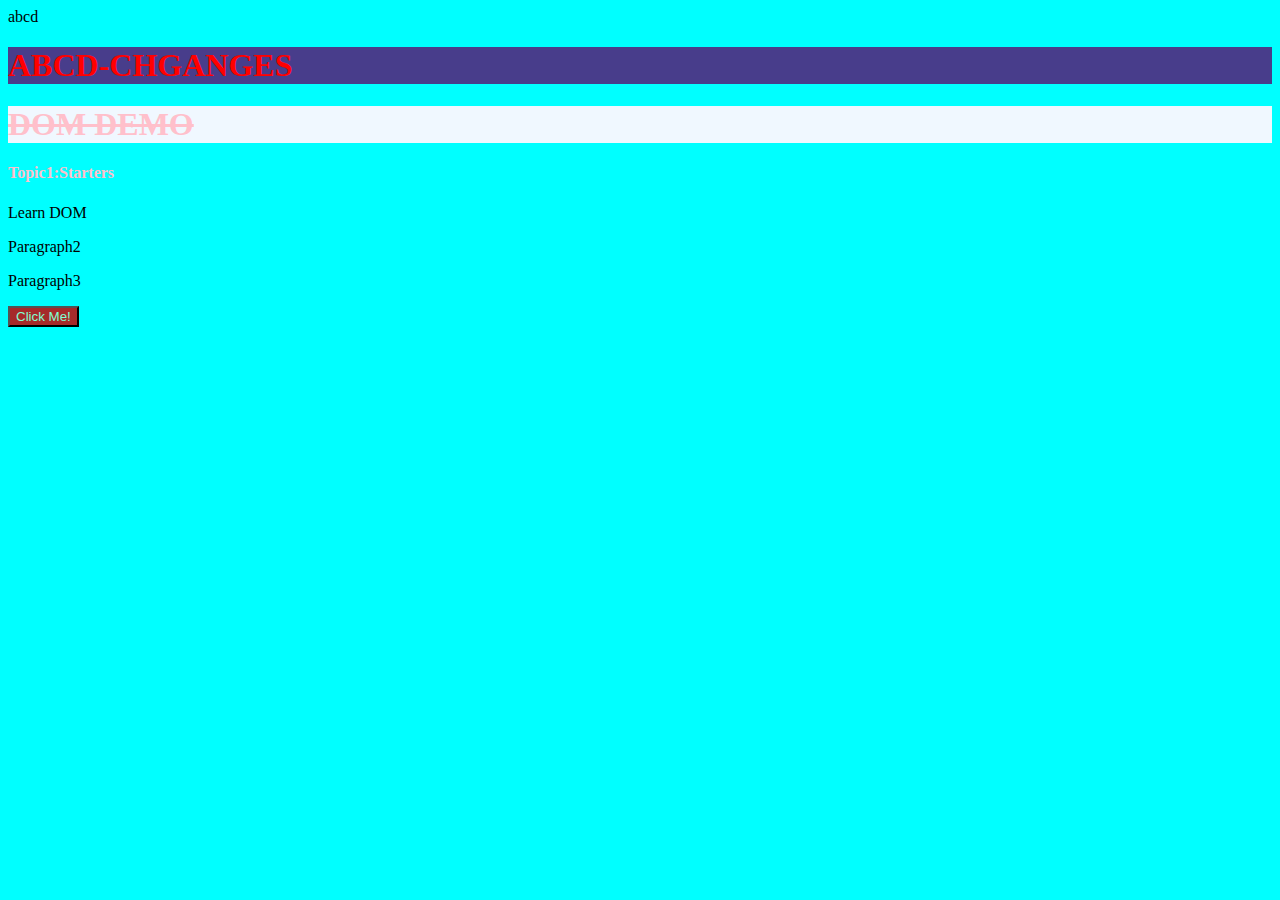
<file: dom1/index.html>
<!DOCTYPE html>
<html lang="en">
  <head>
    <!-- meta information -->
    <meta charset="UTF-8" />
    <meta name="viewport" content="width=device-width, initial-scale=1.0" />
    <title>Website name</title>
    <link rel="stylesheet" href="style.css" />
    <!-- <script src="script.js"></script> // here if we write script before html them we cannot access dom -->
    <!-- <style>
      h1 {
        color: blue;
        text-decoration: line-through;
        background-color: aliceblue;
      }
    </style> -->
  </head>
  <body>
    <div>abcd</div>
    <h1 id="heading">Heading</h1>
    <h1 class="c1">DOM DEMO</h1>
    <h4 class="c1">Topic1:Starters</h4>
    <p>Learn DOM</p>
    <p>Paragraph2</p>
    <p>Paragraph3</p>
    <button>Click Me!</button>
    <script src="script.js">
      //   alert("HELLO"); // PRMOT ALERT Temporarly stop exectuable file
    </script>
  </body>
</html>

<!-- // style tag html--csss -->
<!-- link -->
<!-- // script tag html---js -->
<!-- script-->

<!-- // redability
// browser caching faster
// modularity  -->

<!-- // window object 
// it is browser object
// created automatically by browser
// global object -->

<!-- // DOM Document Object Model
// Document is object (model or representation) of html present in window object as a result we can access all html from js as well -->
<!-- // tree like structure // photo when a web page is loaded the browser creates a
document object model (DOM) of the page -->
<!-- dynmaic changes Manipulation , chnages on html css are done by js DOM DOCUMENT -->
</file>
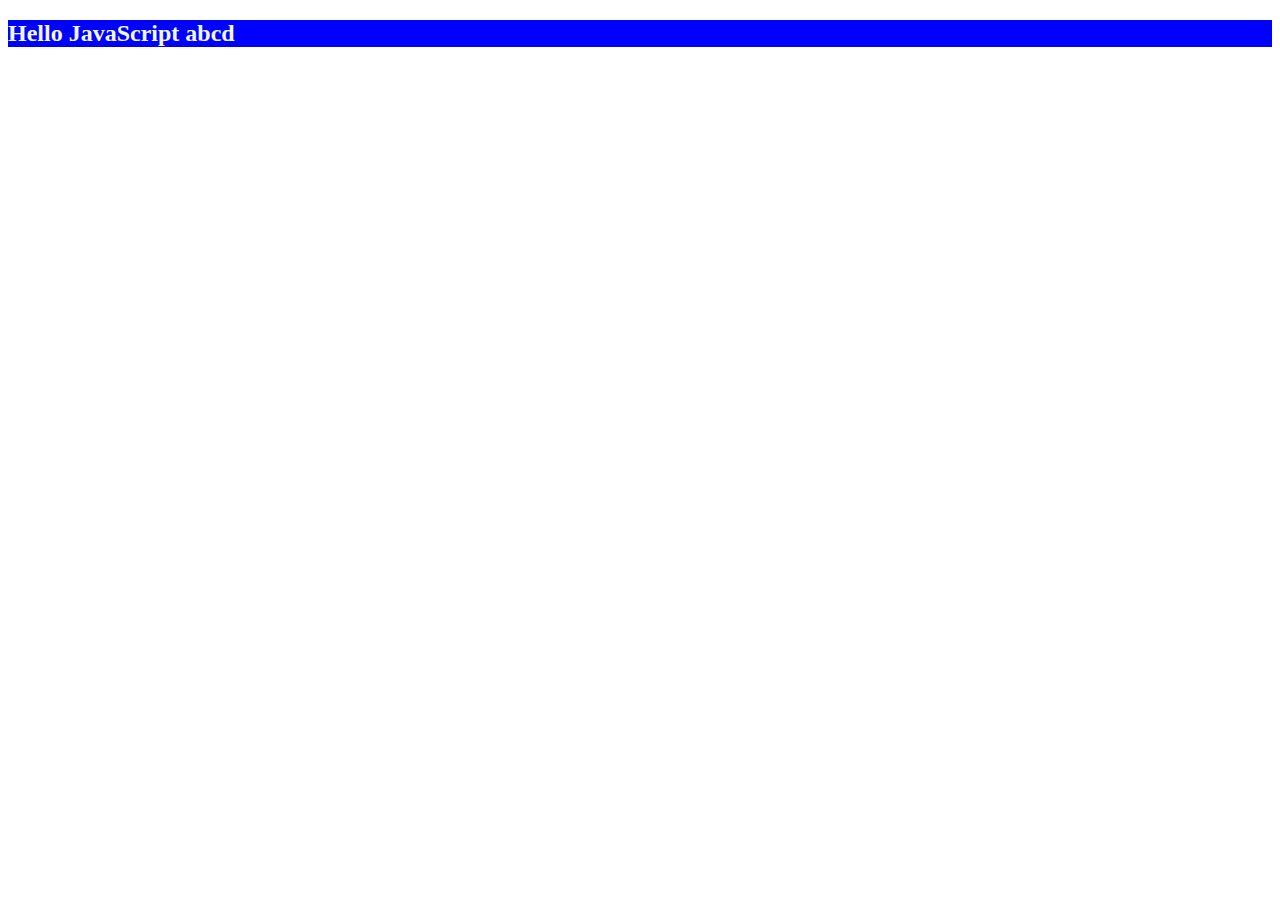
<file: dom1Q1/index.html>
<!DOCTYPE html>
<html lang="en">
  <head>
    <meta charset="UTF-8" />
    <meta name="viewport" content="width=device-width, initial-scale=1.0" />
    <title>QUESTION:1</title>
    <link rel="stylesheet" href="style.css" />
  </head>
  <body>
    <h2>Hello JavaScript</h2>
  </body>
  <script src="script.js"></script>
</html>
</file>
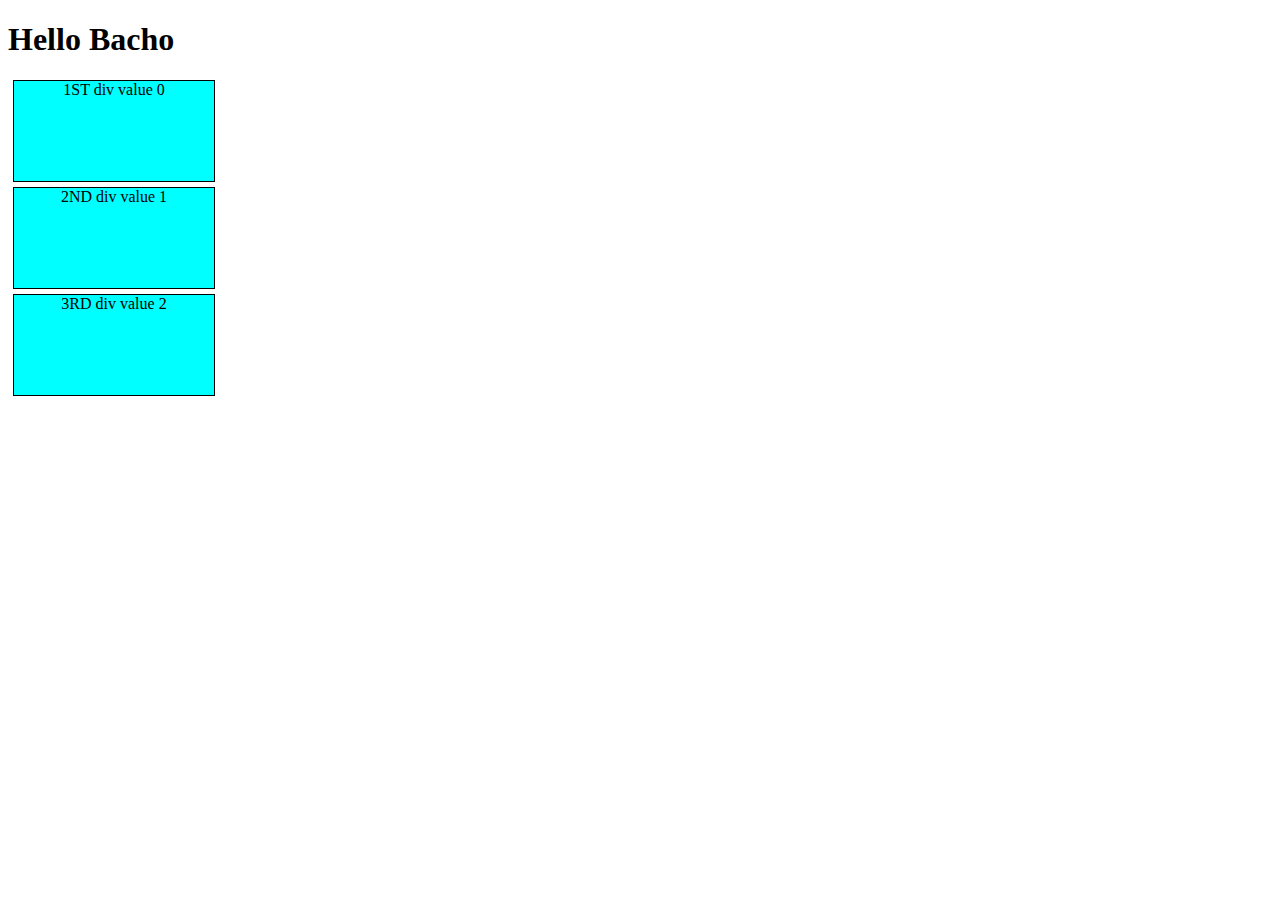
<file: DOM1Q2/index.html>
<!DOCTYPE html>
<html lang="en">
  <head>
    <meta charset="UTF-8" />
    <meta name="viewport" content="width=device-width, initial-scale=1.0" />
    <title>Document</title>
    <link rel="stylesheet" href="style.css" />
  </head>
  <body>
    <h1>Hello Bacho</h1>
    <div class="box">1ST div</div>
    <div class="box">2ND div</div>
    <div class="box">3RD div</div>
  </body>
  <script src="script.js"></script>
</html>
</file>
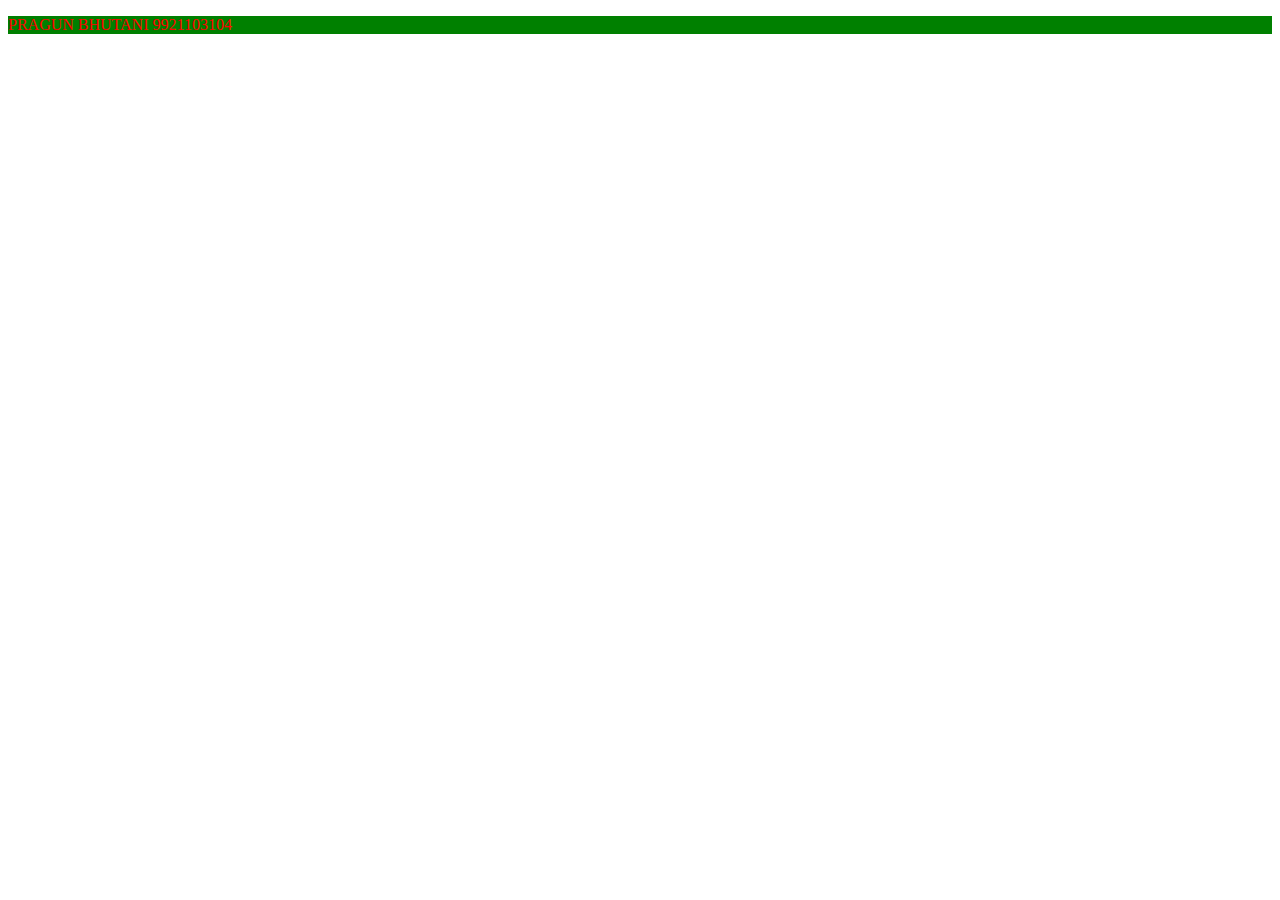
<file: dom2 q2/index.html>
<!DOCTYPE html>
<html lang="en">
  <head>
    <meta charset="UTF-8" />
    <meta name="viewport" content="width=device-width, initial-scale=1.0" />
    <title>DOM2 Q2</title>
    <link rel="stylesheet" href="style.css" />
  </head>
  <body>
    <p class="para">PRAGUN BHUTANI 9921103104</p>
  </body>
  <script src="script.js"></script>
</html>
</file>
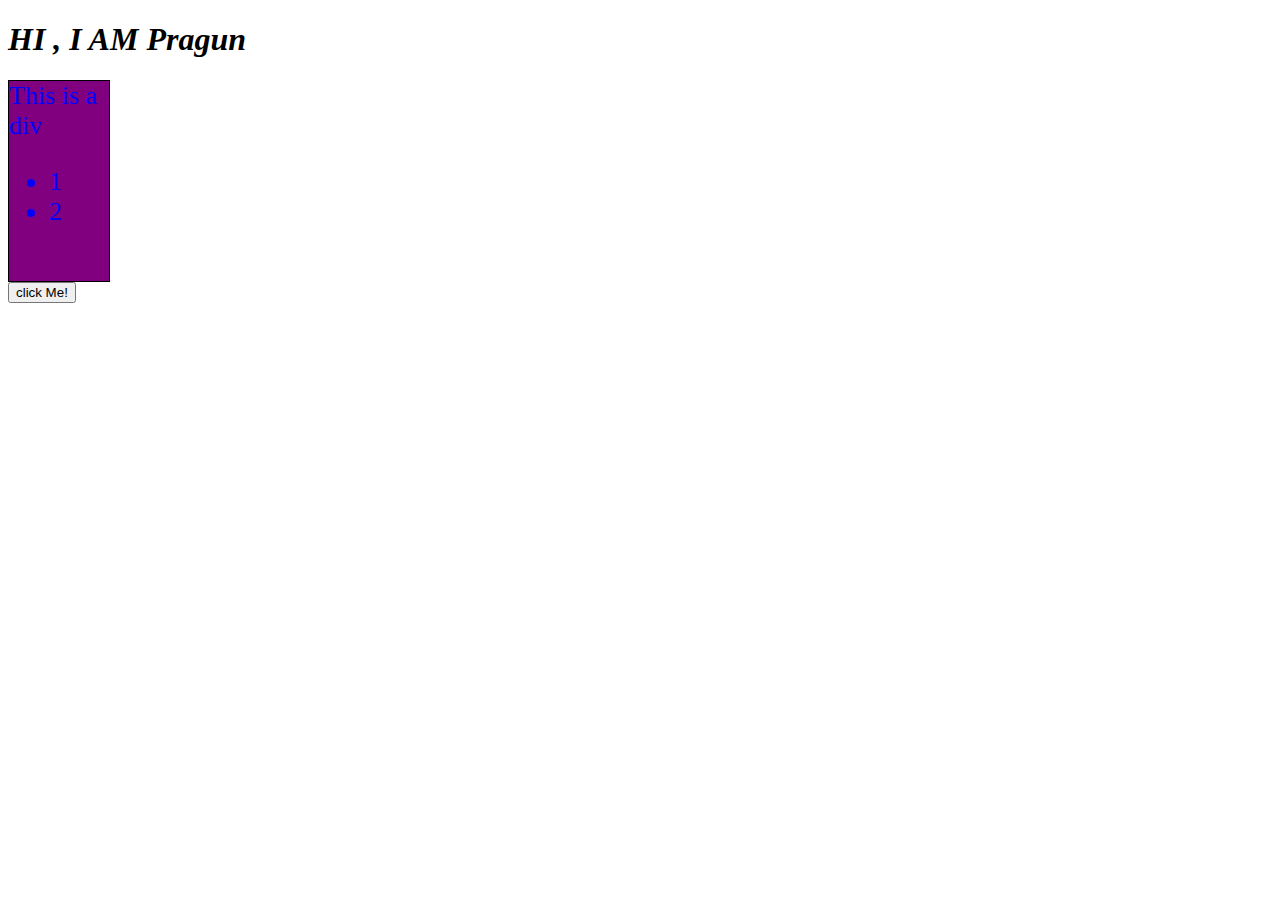
<file: DOM2/index.html>
<!DOCTYPE html>
<html lang="en">
  <head>
    <meta charset="UTF-8" />
    <meta name="viewport" content="width=device-width, initial-scale=1.0" />
    <title>Document</title>
    <link rel="stylesheet" href="style.css" />
  </head>
  <body>
    <div id="box" names="oyo">
      This is a div
      <ul>
        <li>1</li>
        <li>2</li>
      </ul>
    </div>
    <!-- id is attributes -->
    <h1></h1>
    <p class="para">Paragraph</p>
    <!--  DOM manipulation
            **attributes --><!-- 
         1) getAttribute(attr)
         2) setAttribute(attr,value) -->
    <!--
         ** style -->
    <!--    1) node.style -->
    <!-- ** insert elements
          let el=document.createElement("div");
          1) node.append(el)
          2) node.prepend(el)
          3) node.before(el)
          4) node.after(el) -->
    <!-- ** delete elements
          1) node.remove() -->
  </body>
  <script src="script.js"></script>
</html>
</file>
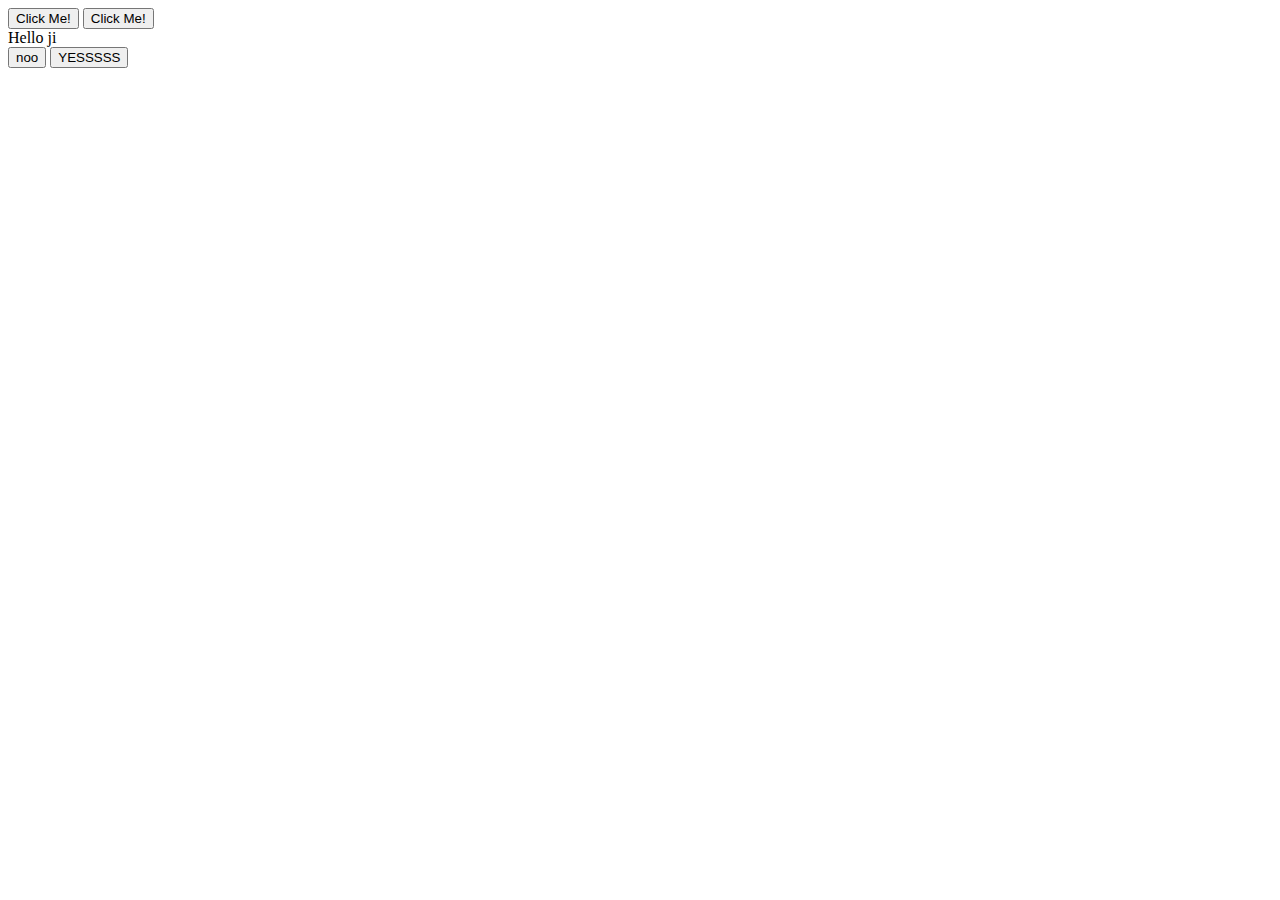
<file: EventHandling/index.html>
<!-- event-----**>state -->

<!DOCTYPE html>
<html lang="en">
  <head>
    <meta charset="UTF-8" />
    <meta name="viewport" content="width=device-width, initial-scale=1.0" />
    <title>Events</title>
  </head>
  <body>
    <!-- // inline event handling -->
    <button onclick="console.log('DONE'); alert('hello!')">Click Me!</button>
    <button ondblclick="console.log('DONE 2x');">Click Me!</button>
    <div onmouseover="console.log('you are inside div')">Hello ji</div>
    <button id="btn1">noo</button>
    <button id="btn2">YESSSSS</button>
  </body>
  <script src="script.js"></script>
</html>
</file>
<file: dom1/style.css>
h1 {
  color: blue;
  text-decoration: line-through;
  background-color: aliceblue;
}

/* //id */
#heading {
  color: rgb(255, 0, 0);
  text-decoration: dashed;
  background-color: darkslateblue;
}

/* // .class */
.c1 {
  color: pink;
}

body {
  background-color: aqua;
}

button {
  background-color: brown;
  color: aquamarine;
}
</file>
<file: dom1Q1/style.css>
h2 {
  color: aliceblue;
  background-color: blue;
}
</file>
<file: DOM1Q2/style.css>
.box {
  height: 100px;
  width: 200px;
  border: 1px solid black;
  text-align: center;
  margin: 5px;
  background-color: aqua;
}
</file>
<file: dom2 q2/style.css>
.para {
  color: red;
}

.newPara {
  background-color: green;
}
</file>
<file: DOM2/style.css>
#box {
  height: 200px;
  width: 100px;
  background-color: antiquewhite;
  color: blue;
  border: 1px solid black;
}
</file>
